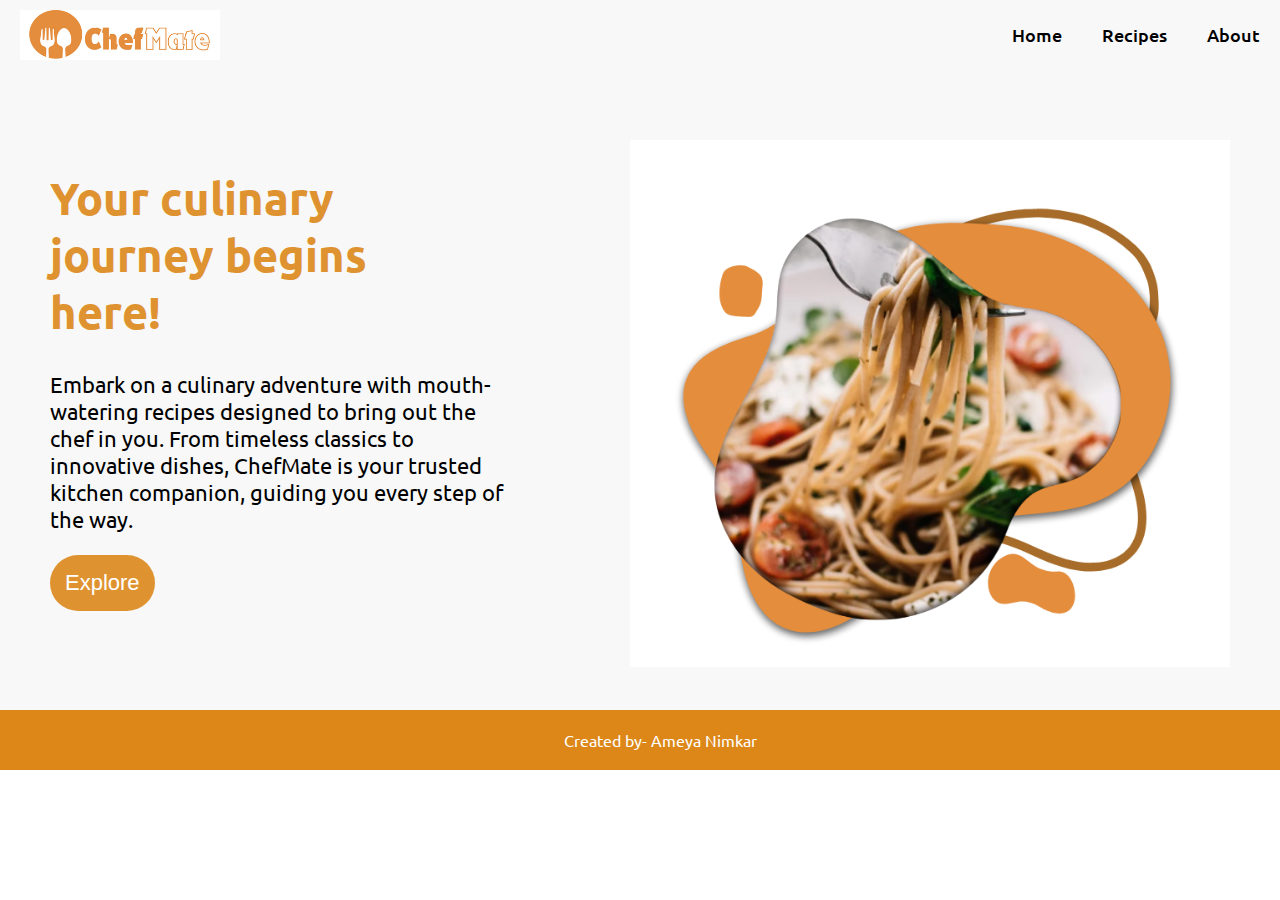
<file: index.html>
<!DOCTYPE html>
<html>
<head>
    <title>ChefMate</title>
    <link rel="stylesheet" href="style.css">
    <link rel="preconnect" href="https://fonts.googleapis.com">
    <link rel="preconnect" href="https://fonts.gstatic.com" crossorigin>
    <link href="https://fonts.googleapis.com/css2?family=Ubuntu:ital,wght@0,300;0,400;0,500;0,700;1,300;1,400;1,500;1,700&display=swap" rel="stylesheet">
</head>
<body>
    <header class="header">
        <div class="container">
            <div id="image-container"> 
                <img src="logo.png" id="logo">
            </div>       
            <nav class="navbar">
                <a href="index.html">Home</a>
                <a href="SearchPage.html">Recipes</a>           
                <a href="#">About</a>
            </nav>
        </div>
        <div class="quote-container">
            <div id="quote">
                <h1 id="heading">Your culinary journey begins here!</h1>
                <p id="para">Embark on a culinary adventure with mouth-watering recipes designed to bring out the chef in you. 
                    From timeless classics to innovative dishes, ChefMate is your trusted kitchen companion, guiding you every step of the way.</p>
                <a href="SearchPage.html"><button type="button" id="explorebtn">Explore</button></a>
            </div>
            <div id="quote-image">
                <img src="food.png" id="foodimg">
            </div>
        </div>
       
        
        
        
        
    </header>
    <footer>
        Created by- Ameya Nimkar
    </footer>
</body>
</html>
</file>
<file: style.css>
body {
  font-family: 'Ubuntu', sans-serif;
  margin: 0;
  padding: 0;
}

.header {
  background-color: #f8f8f8;
  padding: 10px 20px;
}

.container {
  display: flex;
  justify-content: space-between;
  align-items: center;
}

#image-container {
  display: flex;
  align-items: center;
}

#logo {
  width: 200px; 
  height: 50px;
}

.navbar {
  display: flex;
  align-items: center;
}

.navbar a {
  position: relative;
  font-size: 18px;
  font-weight: 500;
  text-decoration: none;
  margin-left: 40px;
  color: black;
}

.navbar a::before {
  content: '';
  position: absolute;
  top: 100%;
  left: 0;
  width: 0;
  height: 2px;
  background: hsl(34, 73%, 53%);
  transition: 0.3s;
}

.navbar a:hover::before {
  width: 100%;
}
#quote{
  width: 40%;
}
.quote-container {
  display: flex;
  justify-content: space-between;
  align-items: left;
  margin-top: 50px;
  padding: 30px;
 
}

#quote h1 {
  width: 70%;
  font-size: 45px;
  margin-right: 3px; 
  color: hsl(34, 73%, 53%);
}

#quote-image img {
  width: 600px; 
  height: auto;
  
}

#para{
  font-size: 22px;
}
#explorebtn{
  background-color: hsl(34, 73%, 53%);
  color: white;
  border-radius: 80px;
  border: none;
  font-size: 22px;
  padding: 15px 15px;
  cursor: pointer;
}
#explorebtn:hover{
  background-color:  #dc8718 ;
}
#foodquote{
  background-color: hsl(34, 73%, 53%) ;
  color: white;
  display: flex;
  flex-direction: column;
  width: 100%;
  padding: 40px;
  align-items: center;
  justify-content: center;
  text-align: center;
}
#line{
  font-size: 22px;
}
#author{
  font-size: 20px;
}
#trending_recipes{
  margin-top: 30px;
  display: flex;
  flex-direction: column;
  align-items: center;
}
#platter{
  padding: 10px 5px;
  width: 50px;
  align-items: center;
  justify-content: center;
}
#tr{
  margin-top: 0px;
  font-size: 30px;
}
#searchContainer {
  margin-top: 30px;
  color: hsl(34, 100%, 1%);
  display: flex;
  flex-direction: column;
  text-align: center;
  align-items: center;
  justify-content: center;
  padding: 40px;
  background-image: url('background.png');
  background-size: cover;
  background-position: center;
 
}


#searchBox {
  display: flex;
  align-items: center;
  justify-content: center;
  margin-top: 10px;
  border-radius: 30px;
  overflow: hidden;
  box-shadow: 0 4px 8px rgba(0, 0, 0, 0.1);
  border: 1.2px solid  hsl(34, 73%, 53%) ;
  background-color: white;
  
}

#sbox {
  height: 40px;
  width: 300px;
  border: none;
  padding: 10px 20px;
  font-size: 16px;
  border-radius: 30px 0 0 30px;
  outline: none;
  background-color: white;
}

#sb {
  background-color: hsl(0, 14%, 99%);
  border: none;
  padding: 0 20px;
  cursor: pointer;
  height: 40px;
  border-radius: 0 30px 30px 0;
  display: flex;
  align-items: center;
  justify-content: center;
}

#sb img {
  width: 20px;
  height: 20px;
}
#random_box{
  display: flex;
  align-items: center;
  justify-content: center;
  margin-top: 40px;
  border-radius: 30px;
  box-shadow: 0 4px 8px rgba(0, 0, 0, 0.1);
}
#suprise{
  display: flex;
  align-items: center;
  justify-content: center;
  margin-top: 10px;
  border-radius: 30px;
  box-shadow: 0 4px 8px rgba(0, 0, 0, 0.1);
  border: none ;
  background-color: #dc8718;
  color: white;
  font-weight: 400;
  padding: 20px 25px;
  font-size:15px;
  cursor: pointer;
}
#suprise:hover{
  background-color: #e28204;
} 
#foodImg{
  padding: 20px;
  width: 300px;
  height: auto;
  margin-bottom: 30px;
}
#info{
  margin-top: 30px;
  display: flex;
  flex-direction: column;
  align-items: center;
  padding: 30px;
}
#title{
  font-weight: 700;
  font-size: 30px;
  width: 100%;
  height: auto;
  text-align: center;
  justify-content: center;
  display: flex;
  flex-direction: column;
}
#ingr{
  text-align: left;
  width: 100%;
  padding: 3px;
  font-size: 16px;
  color:#dc8718;
}
#area ,#ingredients,#instructions{
  font-size: 16px;
  width: 100%;
  height: auto;
  padding: 3px;
  text-align: left;
  justify-content: center;
}
footer{
 
    width: 100%;
    text-align: center;
    background-color: #dc8718;
    padding: 20px; 
    color: white;
    
  
}
#seachByFoodName{
  text-align: center;
  display: none;
  justify-content: center;
  align-items: center;
  padding: 20px;
  margin: 5px;
  flex-direction: column;
  box-shadow: 0 4px 8px rgba(0, 0, 0, 0.1);
}
#recipe_img{
  width: 100%;
    max-width: 300px;
    height: auto;
    border-radius: 10px;
    margin-bottom: 20px;
    box-shadow: 0 4px 8px rgba(0, 0, 0, 0.1); 
}
#recipe_tags{ 
  font-size: 18px;
    margin-bottom: 20px;
    color: #555;
}
#recipe_title {
  font-size: 24px;
  font-weight: bold;
  margin-bottom: 10px;
  color:#dc8718;
}
#view_recipe{
  padding: 10px 20px;
    border-radius: 30px;
    color: black;
    box-shadow: 0 4px 8px rgba(0, 0, 0, 0.1);
    border: 1.2px solid #dc8718;
    background-color: white;
    cursor: pointer;
    transition: background-color 0.3s ease, color 0.3s ease;
}
#view_recipe:hover{
  color: white;
    background-color: #dc8718;
    border: none;
}
</file>
